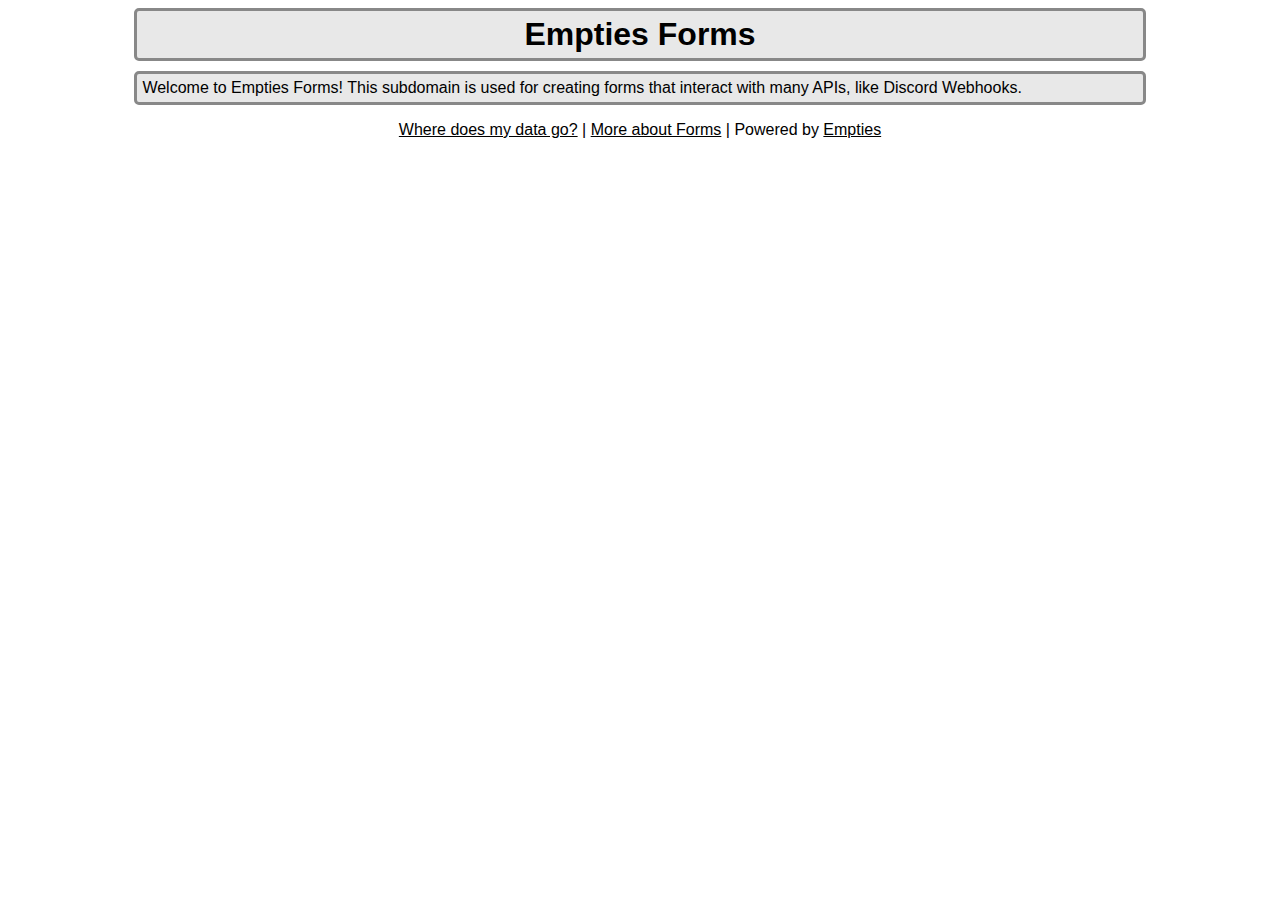
<file: index.html>
<!DOCTYPE html>
<html lang="en">
    <head>
        <meta charset="UTF-8">
        <meta name="viewport" content="width=device-width, initial-scale=1.0">
        <link rel="icon" type="image/x-icon" href="/favicon.ico">
        <link rel="stylesheet" type="text/css" href="/style.css">
    </head>
    <body>
        <div class="form container">
            <div class="form margin">
                <h1>Empties Forms</h1>
            </div>
            <div class="form margin">
                <p>
                    Welcome to Empties Forms! This subdomain is used for creating forms that interact with many APIs, like Discord Webhooks.
                </p>
            </div>
            <p><a href="/faq/where-does-my-data-go">Where does my data go?</a> | <a href="/">More about Forms</a> | Powered by <a href="https://www.empties.it/">Empties</a></p>
        </div>
    </body>
</html>
</file>
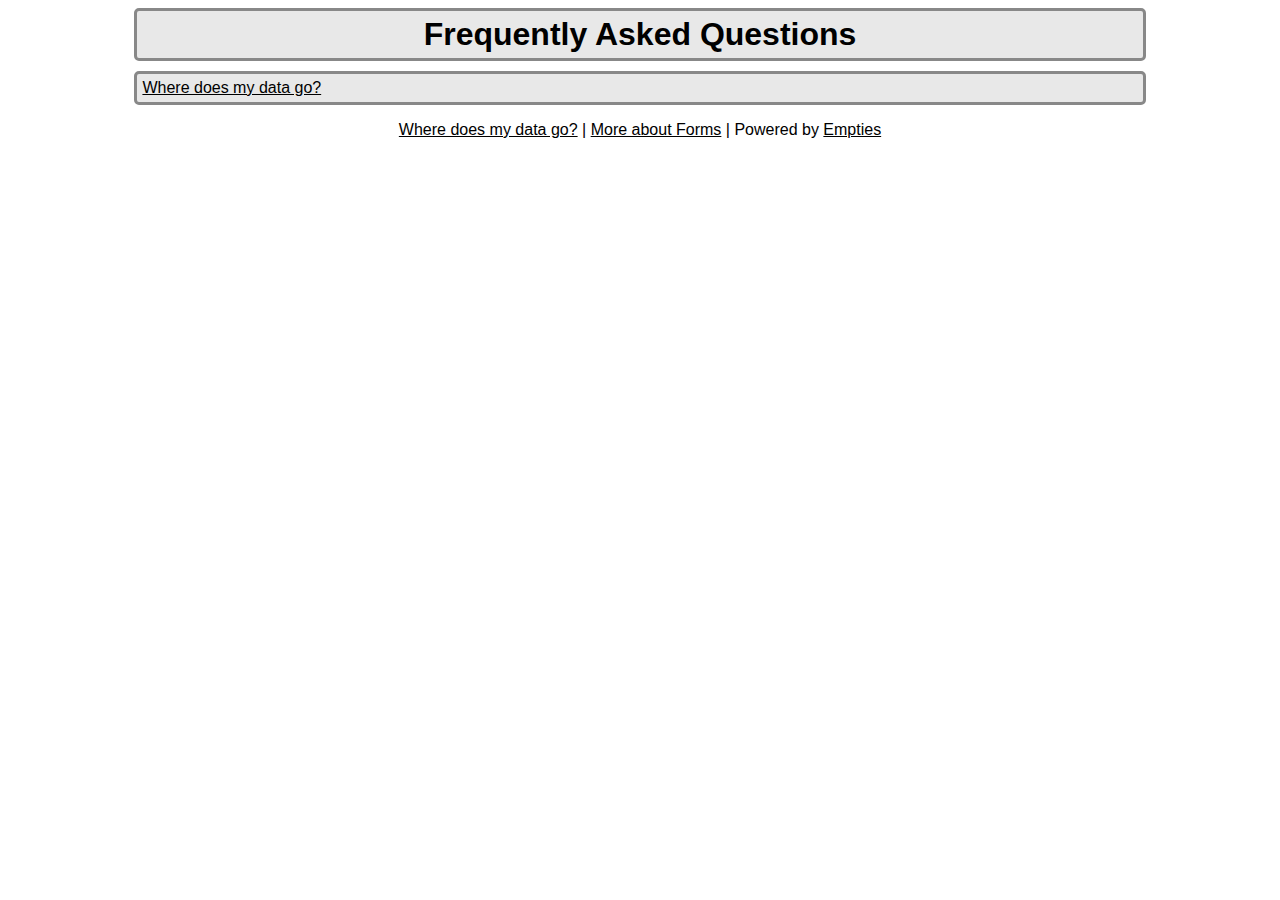
<file: faq/index.html>
<!DOCTYPE html>
<head>
        <meta charset="UTF-8">
    <meta name="viewport" content="width=device-width, initial-scale=1.0">
        <link rel="stylesheet" type="text/css" href="/style.css">
</head>
<body>
        <div class="form container">
                <div class="form margin">
                        <h1>Frequently Asked Questions</h1>
                </div>
                <div class="form margin">
                        <p>
                                <a href="where-does-my-data-go">Where does my data go?</a>            </p>
                </div>
                <p><a href="/faq/where-does-my-data-go">Where does my data go?</a> | <a href="/">More about Forms</a> | Powered by <a href="https://www.empties.it/">Empties</a></p>
        </div>
</body>
</file>
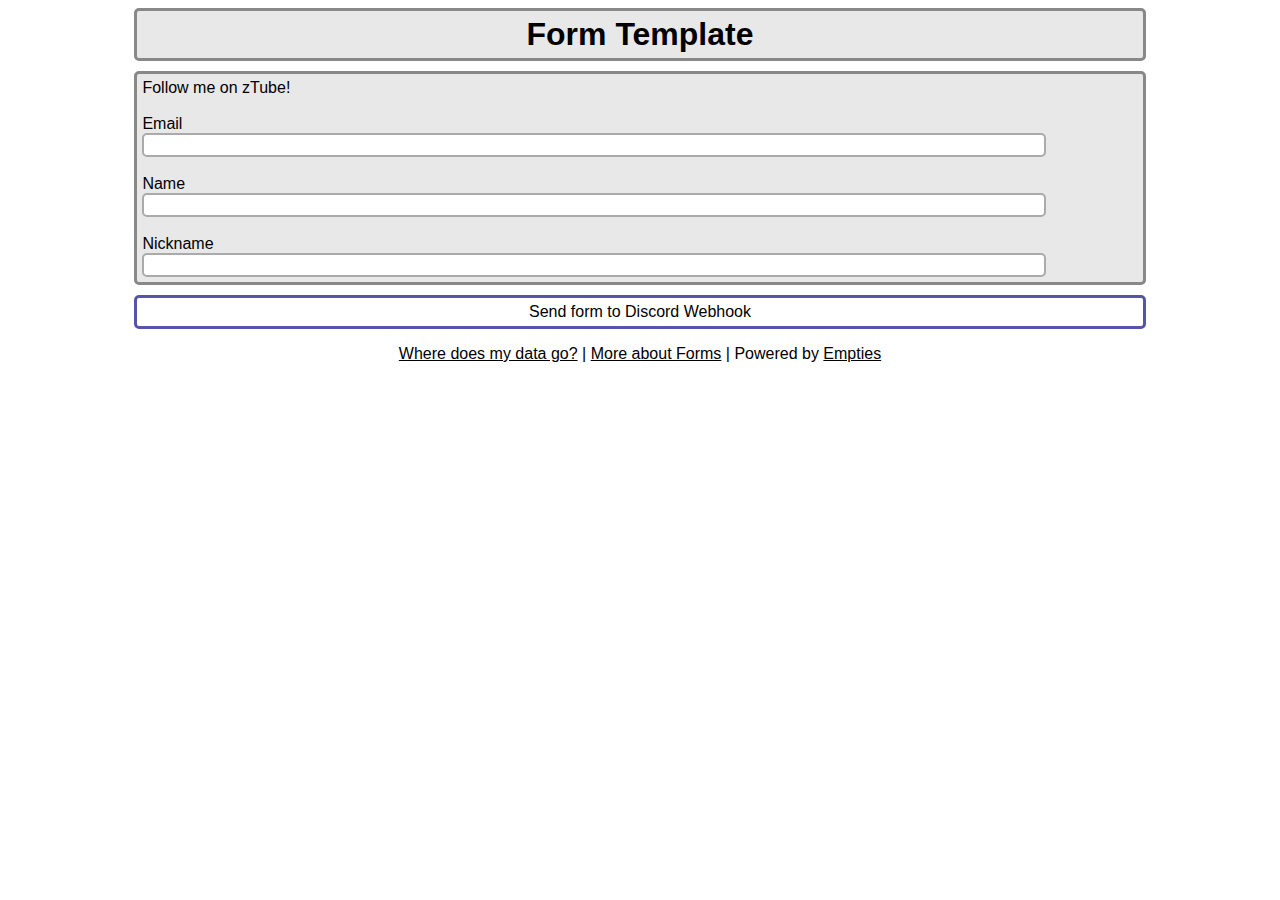
<file: template/index.html>
<!DOCTYPE html>
<head>
	<meta charset="UTF-8">
    <meta name="viewport" content="width=device-width, initial-scale=1.0">
	<link rel="stylesheet" type="text/css" href="../style.css">
	<script src="../discord.js"></script>
	<script src="../main.js"></script>
</head>
<body>
	<div class="form container">
		<div class="form margin">
			<h1>Form Template</h1>
		</div>
		<div class="form margin">
			<p>
				<a class="user clickable" href="https://mgismissing.github.io/z/p/cynvoid">Follow me</a> on zTube!<br><br>
				Email<br>
				<input type="email" class="user typeable" id="email" autocomplete="email"><br><br>
				Name<br>
				<input type="text" class="user typeable" id="name" autocomplete="name"><br><br>
				Nickname<br>
				<input type="text" class="user typeable" id="nickname" autocomplete="nickname">
			</p>
		</div>
		<input type="button" class="user clickable" value="Send form to Discord Webhook" id="submit" onclick="submitDWH('https:\/\/discord.com/api/webhooks/1181264689385189526/zGWWpy_rThvfnH-55zB1t3z3PbdnFw5NMYkidBK89ZuUs_AZV0sMsTF1Ws3AZnazN9lQ', 'Info', 'Nome: ' + document.getElementById('name').value + '\nSoprannome: ' + document.getElementById('nickname').value + '\nEmail: ' + document.getElementById('email').value, 0xFF00FF)">
		<p><a href="../faq/where-does-my-data-go">Where does my data go?</a> | <a href="../">More about Forms</a> | Powered by <a href="/">Empties</a></p>
	</div>
</body>
</file>
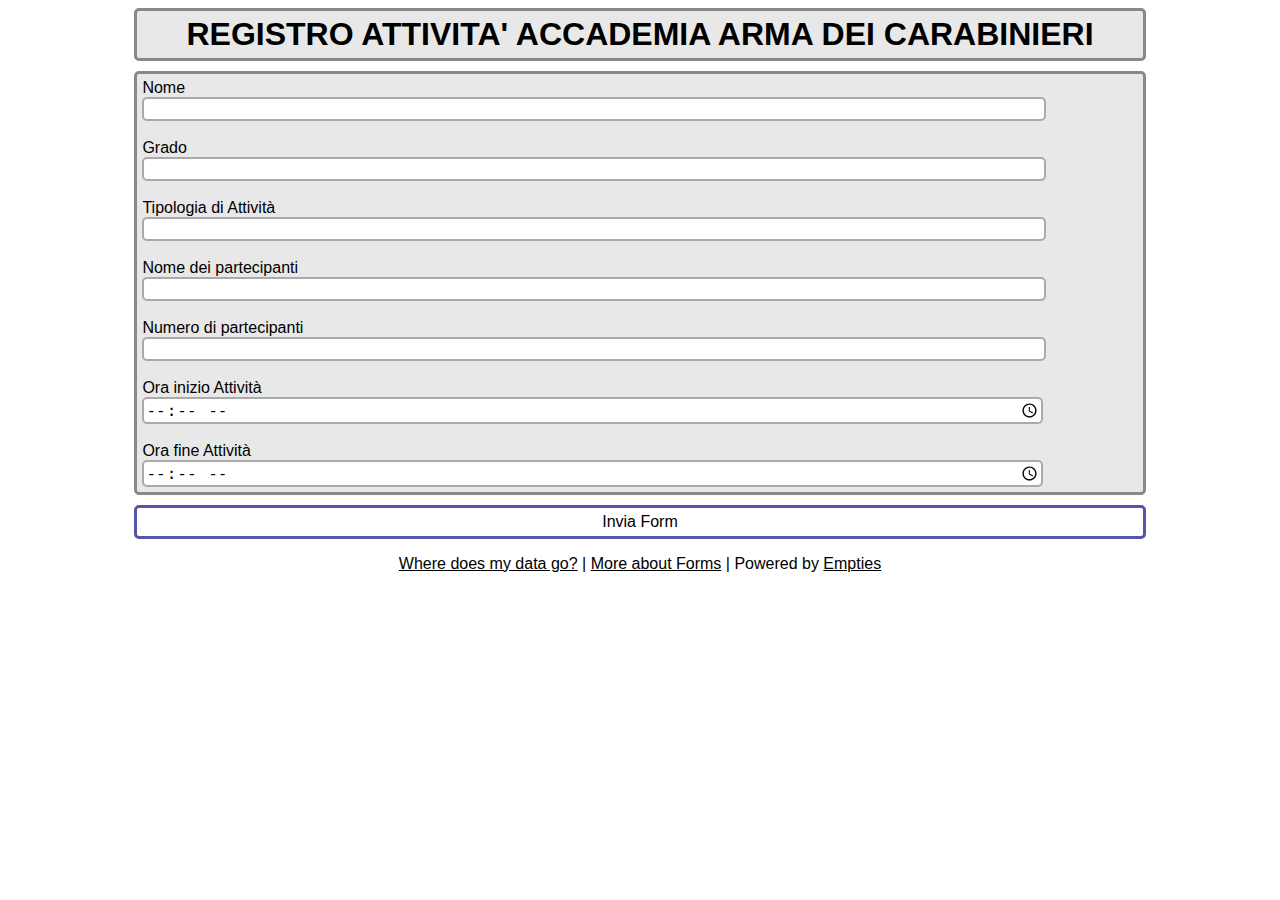
<file: f/1287/index.html>
<!DOCTYPE html>
<html lang="it" translate="no">
	<head>
		<meta charset="UTF-8">
	    <meta name="viewport" content="width=device-width, initial-scale=1.0">
		<link rel="stylesheet" type="text/css" href="/style.css">
		<script src="/discord.js"></script>
		<script src="/main.js"></script>
	</head>
	<body>
		<div class="form container">
			<div class="form margin">
				<h1>REGISTRO ATTIVITA' ACCADEMIA ARMA DEI CARABINIERI</h1>
			</div>
			<div class="form margin">
				<p>
					Nome<br>
					<input type="text" class="user typeable" id="a" autocomplete="off"><br><br>
					Grado<br>
					<input type="text" class="user typeable" id="b" autocomplete="off"><br><br>
					Tipologia di Attività<br>
					<input type="text" class="user typeable" id="c" autocomplete="off"><br><br>
					Nome dei partecipanti<br>
					<input type="text" class="user typeable" id="d" autocomplete="off"><br><br>
					Numero di partecipanti<br>
					<input type="number" class="user typeable" id="e" autocomplete="off"><br><br>
					Ora inizio Attività<br>
					<input type="time" class="user typeable" id="f" autocomplete="off"><br><br>
					Ora fine Attività<br>
					<input type="time" class="user typeable" id="g" autocomplete="off">
				</p>
			</div>
			<input type="button" class="user clickable" value="Invia Form" id="submit" onclick="submitDWHEmbed('https:\/\/discord.com/api/webhooks/1179452362872590427/D1gv5YGh0zGwO8l2klDva1OFmGcOcDKEJXnLrCkRMMmChZOHj5lRE4E1SH7rZEK06e9T', '**REGISTRO ATTIVITA\' UFFICIALI**', 'Nome:\n' + document.getElementById('a').value + '\nGrado:\n' + document.getElementById('b').value + '\nTipologia di Attività:\n' + document.getElementById('c').value + '\nNome dei partecipanti:\n' + document.getElementById('d').value + '\nNumero di partecipanti:\n' + document.getElementById('e').value + '\nOra inizio Attività:\n' + document.getElementById('f').value + '\nOra fine Attività:\n' + document.getElementById('g').value, 0xFFFFFF)">
			<p><a href="/faq/where-does-my-data-go">Where does my data go?</a> | <a href="/">More about Forms</a> | Powered by <a href="http://www.empties.it/">Empties</a></p>
		</div>
	</body>
</html>
</file>
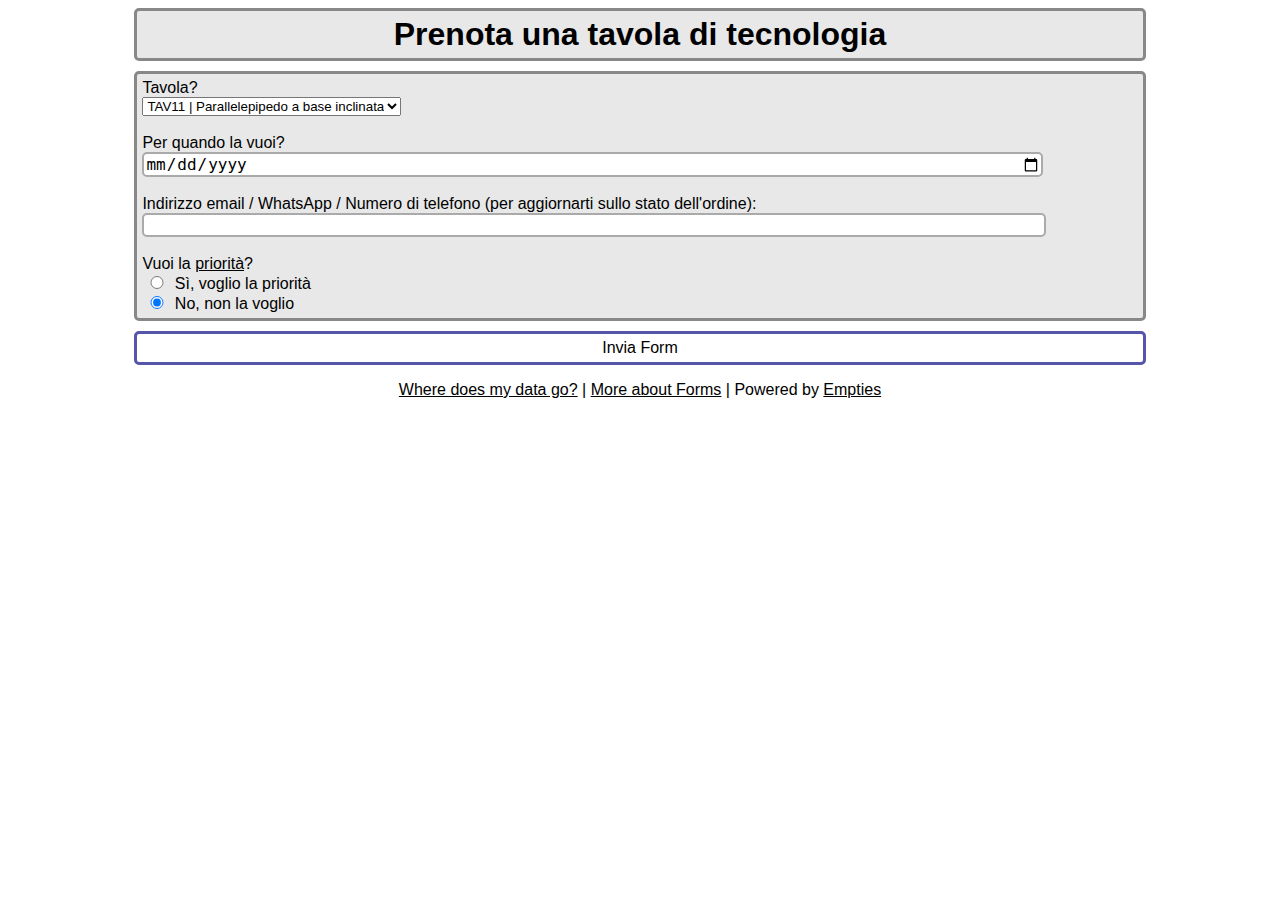
<file: f/2349/index.html>
<!DOCTYPE html>
<html lang="it">
	<head>
		<meta charset="UTF-8">
	    <meta name="viewport" content="width=device-width, initial-scale=1.0">
        <!--GOOGLE ADSENSE PART-->
        <meta name="google-adsense-account" content="ca-pub-5863086781668651">
        <script async src="https://pagead2.googlesyndication.com/pagead/js/adsbygoogle.js?client=ca-pub-5863086781668651" crossorigin="anonymous"></script>
        <script async src="https://fundingchoicesmessages.google.com/i/pub-5863086781668651?ers=1" nonce="5CWX3vlUNX9CR1n-uIf3Jw"></script><script nonce="5CWX3vlUNX9CR1n-uIf3Jw">(function() {function signalGooglefcPresent() {if (!window.frames['googlefcPresent']) {if (document.body) {const iframe = document.createElement('iframe'); iframe.style = 'width: 0; height: 0; border: none; z-index: -1000; left: -1000px; top: -1000px;'; iframe.style.display = 'none'; iframe.name = 'googlefcPresent'; document.body.appendChild(iframe);} else {setTimeout(signalGooglefcPresent, 0);}}}signalGooglefcPresent();})();</script>
        <script>
            (function(){'use strict';function aa(a){var b=0;return function(){return b<a.length?{done:!1,value:a[b++]}:{done:!0}}}var ba="function"==typeof Object.defineProperties?Object.defineProperty:function(a,b,c){if(a==Array.prototype||a==Object.prototype)return a;a[b]=c.value;return a};
            function ea(a){a=["object"==typeof globalThis&&globalThis,a,"object"==typeof window&&window,"object"==typeof self&&self,"object"==typeof global&&global];for(var b=0;b<a.length;++b){var c=a[b];if(c&&c.Math==Math)return c}throw Error("Cannot find global object");}var fa=ea(this);function ha(a,b){if(b)a:{var c=fa;a=a.split(".");for(var d=0;d<a.length-1;d++){var e=a[d];if(!(e in c))break a;c=c[e]}a=a[a.length-1];d=c[a];b=b(d);b!=d&&null!=b&&ba(c,a,{configurable:!0,writable:!0,value:b})}}
            var ia="function"==typeof Object.create?Object.create:function(a){function b(){}b.prototype=a;return new b},l;if("function"==typeof Object.setPrototypeOf)l=Object.setPrototypeOf;else{var m;a:{var ja={a:!0},ka={};try{ka.__proto__=ja;m=ka.a;break a}catch(a){}m=!1}l=m?function(a,b){a.__proto__=b;if(a.__proto__!==b)throw new TypeError(a+" is not extensible");return a}:null}var la=l;
            function n(a,b){a.prototype=ia(b.prototype);a.prototype.constructor=a;if(la)la(a,b);else for(var c in b)if("prototype"!=c)if(Object.defineProperties){var d=Object.getOwnPropertyDescriptor(b,c);d&&Object.defineProperty(a,c,d)}else a[c]=b[c];a.A=b.prototype}function ma(){for(var a=Number(this),b=[],c=a;c<arguments.length;c++)b[c-a]=arguments[c];return b}
            var na="function"==typeof Object.assign?Object.assign:function(a,b){for(var c=1;c<arguments.length;c++){var d=arguments[c];if(d)for(var e in d)Object.prototype.hasOwnProperty.call(d,e)&&(a[e]=d[e])}return a};ha("Object.assign",function(a){return a||na});/*
            
             Copyright The Closure Library Authors.
             SPDX-License-Identifier: Apache-2.0
            */
            var p=this||self;function q(a){return a};var t,u;a:{for(var oa=["CLOSURE_FLAGS"],v=p,x=0;x<oa.length;x++)if(v=v[oa[x]],null==v){u=null;break a}u=v}var pa=u&&u[610401301];t=null!=pa?pa:!1;var z,qa=p.navigator;z=qa?qa.userAgentData||null:null;function A(a){return t?z?z.brands.some(function(b){return(b=b.brand)&&-1!=b.indexOf(a)}):!1:!1}function B(a){var b;a:{if(b=p.navigator)if(b=b.userAgent)break a;b=""}return-1!=b.indexOf(a)};function C(){return t?!!z&&0<z.brands.length:!1}function D(){return C()?A("Chromium"):(B("Chrome")||B("CriOS"))&&!(C()?0:B("Edge"))||B("Silk")};var ra=C()?!1:B("Trident")||B("MSIE");!B("Android")||D();D();B("Safari")&&(D()||(C()?0:B("Coast"))||(C()?0:B("Opera"))||(C()?0:B("Edge"))||(C()?A("Microsoft Edge"):B("Edg/"))||C()&&A("Opera"));var sa={},E=null;var ta="undefined"!==typeof Uint8Array,ua=!ra&&"function"===typeof btoa;var F="function"===typeof Symbol&&"symbol"===typeof Symbol()?Symbol():void 0,G=F?function(a,b){a[F]|=b}:function(a,b){void 0!==a.g?a.g|=b:Object.defineProperties(a,{g:{value:b,configurable:!0,writable:!0,enumerable:!1}})};function va(a){var b=H(a);1!==(b&1)&&(Object.isFrozen(a)&&(a=Array.prototype.slice.call(a)),I(a,b|1))}
            var H=F?function(a){return a[F]|0}:function(a){return a.g|0},J=F?function(a){return a[F]}:function(a){return a.g},I=F?function(a,b){a[F]=b}:function(a,b){void 0!==a.g?a.g=b:Object.defineProperties(a,{g:{value:b,configurable:!0,writable:!0,enumerable:!1}})};function wa(){var a=[];G(a,1);return a}function xa(a,b){I(b,(a|0)&-99)}function K(a,b){I(b,(a|34)&-73)}function L(a){a=a>>11&1023;return 0===a?536870912:a};var M={};function N(a){return null!==a&&"object"===typeof a&&!Array.isArray(a)&&a.constructor===Object}var O,ya=[];I(ya,39);O=Object.freeze(ya);var P;function Q(a,b){P=b;a=new a(b);P=void 0;return a}
            function R(a,b,c){null==a&&(a=P);P=void 0;if(null==a){var d=96;c?(a=[c],d|=512):a=[];b&&(d=d&-2095105|(b&1023)<<11)}else{if(!Array.isArray(a))throw Error();d=H(a);if(d&64)return a;d|=64;if(c&&(d|=512,c!==a[0]))throw Error();a:{c=a;var e=c.length;if(e){var f=e-1,g=c[f];if(N(g)){d|=256;b=(d>>9&1)-1;e=f-b;1024<=e&&(za(c,b,g),e=1023);d=d&-2095105|(e&1023)<<11;break a}}b&&(g=(d>>9&1)-1,b=Math.max(b,e-g),1024<b&&(za(c,g,{}),d|=256,b=1023),d=d&-2095105|(b&1023)<<11)}}I(a,d);return a}
            function za(a,b,c){for(var d=1023+b,e=a.length,f=d;f<e;f++){var g=a[f];null!=g&&g!==c&&(c[f-b]=g)}a.length=d+1;a[d]=c};function Aa(a){switch(typeof a){case "number":return isFinite(a)?a:String(a);case "boolean":return a?1:0;case "object":if(a&&!Array.isArray(a)&&ta&&null!=a&&a instanceof Uint8Array){if(ua){for(var b="",c=0,d=a.length-10240;c<d;)b+=String.fromCharCode.apply(null,a.subarray(c,c+=10240));b+=String.fromCharCode.apply(null,c?a.subarray(c):a);a=btoa(b)}else{void 0===b&&(b=0);if(!E){E={};c="ABCDEFGHIJKLMNOPQRSTUVWXYZabcdefghijklmnopqrstuvwxyz0123456789".split("");d=["+/=","+/","-_=","-_.","-_"];for(var e=
            0;5>e;e++){var f=c.concat(d[e].split(""));sa[e]=f;for(var g=0;g<f.length;g++){var h=f[g];void 0===E[h]&&(E[h]=g)}}}b=sa[b];c=Array(Math.floor(a.length/3));d=b[64]||"";for(e=f=0;f<a.length-2;f+=3){var k=a[f],w=a[f+1];h=a[f+2];g=b[k>>2];k=b[(k&3)<<4|w>>4];w=b[(w&15)<<2|h>>6];h=b[h&63];c[e++]=g+k+w+h}g=0;h=d;switch(a.length-f){case 2:g=a[f+1],h=b[(g&15)<<2]||d;case 1:a=a[f],c[e]=b[a>>2]+b[(a&3)<<4|g>>4]+h+d}a=c.join("")}return a}}return a};function Ba(a,b,c){a=Array.prototype.slice.call(a);var d=a.length,e=b&256?a[d-1]:void 0;d+=e?-1:0;for(b=b&512?1:0;b<d;b++)a[b]=c(a[b]);if(e){b=a[b]={};for(var f in e)Object.prototype.hasOwnProperty.call(e,f)&&(b[f]=c(e[f]))}return a}function Da(a,b,c,d,e,f){if(null!=a){if(Array.isArray(a))a=e&&0==a.length&&H(a)&1?void 0:f&&H(a)&2?a:Ea(a,b,c,void 0!==d,e,f);else if(N(a)){var g={},h;for(h in a)Object.prototype.hasOwnProperty.call(a,h)&&(g[h]=Da(a[h],b,c,d,e,f));a=g}else a=b(a,d);return a}}
            function Ea(a,b,c,d,e,f){var g=d||c?H(a):0;d=d?!!(g&32):void 0;a=Array.prototype.slice.call(a);for(var h=0;h<a.length;h++)a[h]=Da(a[h],b,c,d,e,f);c&&c(g,a);return a}function Fa(a){return a.s===M?a.toJSON():Aa(a)};function Ga(a,b,c){c=void 0===c?K:c;if(null!=a){if(ta&&a instanceof Uint8Array)return b?a:new Uint8Array(a);if(Array.isArray(a)){var d=H(a);if(d&2)return a;if(b&&!(d&64)&&(d&32||0===d))return I(a,d|34),a;a=Ea(a,Ga,d&4?K:c,!0,!1,!0);b=H(a);b&4&&b&2&&Object.freeze(a);return a}a.s===M&&(b=a.h,c=J(b),a=c&2?a:Q(a.constructor,Ha(b,c,!0)));return a}}function Ha(a,b,c){var d=c||b&2?K:xa,e=!!(b&32);a=Ba(a,b,function(f){return Ga(f,e,d)});G(a,32|(c?2:0));return a};function Ia(a,b){a=a.h;return Ja(a,J(a),b)}function Ja(a,b,c,d){if(-1===c)return null;if(c>=L(b)){if(b&256)return a[a.length-1][c]}else{var e=a.length;if(d&&b&256&&(d=a[e-1][c],null!=d))return d;b=c+((b>>9&1)-1);if(b<e)return a[b]}}function Ka(a,b,c,d,e){var f=L(b);if(c>=f||e){e=b;if(b&256)f=a[a.length-1];else{if(null==d)return;f=a[f+((b>>9&1)-1)]={};e|=256}f[c]=d;e&=-1025;e!==b&&I(a,e)}else a[c+((b>>9&1)-1)]=d,b&256&&(d=a[a.length-1],c in d&&delete d[c]),b&1024&&I(a,b&-1025)}
            function La(a,b){var c=Ma;var d=void 0===d?!1:d;var e=a.h;var f=J(e),g=Ja(e,f,b,d);var h=!1;if(null==g||"object"!==typeof g||(h=Array.isArray(g))||g.s!==M)if(h){var k=h=H(g);0===k&&(k|=f&32);k|=f&2;k!==h&&I(g,k);c=new c(g)}else c=void 0;else c=g;c!==g&&null!=c&&Ka(e,f,b,c,d);e=c;if(null==e)return e;a=a.h;f=J(a);f&2||(g=e,c=g.h,h=J(c),g=h&2?Q(g.constructor,Ha(c,h,!1)):g,g!==e&&(e=g,Ka(a,f,b,e,d)));return e}function Na(a,b){a=Ia(a,b);return null==a||"string"===typeof a?a:void 0}
            function Oa(a,b){a=Ia(a,b);return null!=a?a:0}function S(a,b){a=Na(a,b);return null!=a?a:""};function T(a,b,c){this.h=R(a,b,c)}T.prototype.toJSON=function(){var a=Ea(this.h,Fa,void 0,void 0,!1,!1);return Pa(this,a,!0)};T.prototype.s=M;T.prototype.toString=function(){return Pa(this,this.h,!1).toString()};
            function Pa(a,b,c){var d=a.constructor.v,e=L(J(c?a.h:b)),f=!1;if(d){if(!c){b=Array.prototype.slice.call(b);var g;if(b.length&&N(g=b[b.length-1]))for(f=0;f<d.length;f++)if(d[f]>=e){Object.assign(b[b.length-1]={},g);break}f=!0}e=b;c=!c;g=J(a.h);a=L(g);g=(g>>9&1)-1;for(var h,k,w=0;w<d.length;w++)if(k=d[w],k<a){k+=g;var r=e[k];null==r?e[k]=c?O:wa():c&&r!==O&&va(r)}else h||(r=void 0,e.length&&N(r=e[e.length-1])?h=r:e.push(h={})),r=h[k],null==h[k]?h[k]=c?O:wa():c&&r!==O&&va(r)}d=b.length;if(!d)return b;
            var Ca;if(N(h=b[d-1])){a:{var y=h;e={};c=!1;for(var ca in y)Object.prototype.hasOwnProperty.call(y,ca)&&(a=y[ca],Array.isArray(a)&&a!=a&&(c=!0),null!=a?e[ca]=a:c=!0);if(c){for(var rb in e){y=e;break a}y=null}}y!=h&&(Ca=!0);d--}for(;0<d;d--){h=b[d-1];if(null!=h)break;var cb=!0}if(!Ca&&!cb)return b;var da;f?da=b:da=Array.prototype.slice.call(b,0,d);b=da;f&&(b.length=d);y&&b.push(y);return b};function Qa(a){return function(b){if(null==b||""==b)b=new a;else{b=JSON.parse(b);if(!Array.isArray(b))throw Error(void 0);G(b,32);b=Q(a,b)}return b}};function Ra(a){this.h=R(a)}n(Ra,T);var Sa=Qa(Ra);var U;function V(a){this.g=a}V.prototype.toString=function(){return this.g+""};var Ta={};function Ua(){return Math.floor(2147483648*Math.random()).toString(36)+Math.abs(Math.floor(2147483648*Math.random())^Date.now()).toString(36)};function Va(a,b){b=String(b);"application/xhtml+xml"===a.contentType&&(b=b.toLowerCase());return a.createElement(b)}function Wa(a){this.g=a||p.document||document}Wa.prototype.appendChild=function(a,b){a.appendChild(b)};/*
            
             SPDX-License-Identifier: Apache-2.0
            */
            function Xa(a,b){a.src=b instanceof V&&b.constructor===V?b.g:"type_error:TrustedResourceUrl";var c,d;(c=(b=null==(d=(c=(a.ownerDocument&&a.ownerDocument.defaultView||window).document).querySelector)?void 0:d.call(c,"script[nonce]"))?b.nonce||b.getAttribute("nonce")||"":"")&&a.setAttribute("nonce",c)};function Ya(a){a=void 0===a?document:a;return a.createElement("script")};function Za(a,b,c,d,e,f){try{var g=a.g,h=Ya(g);h.async=!0;Xa(h,b);g.head.appendChild(h);h.addEventListener("load",function(){e();d&&g.head.removeChild(h)});h.addEventListener("error",function(){0<c?Za(a,b,c-1,d,e,f):(d&&g.head.removeChild(h),f())})}catch(k){f()}};var $a=p.atob("aHR0cHM6Ly93d3cuZ3N0YXRpYy5jb20vaW1hZ2VzL2ljb25zL21hdGVyaWFsL3N5c3RlbS8xeC93YXJuaW5nX2FtYmVyXzI0ZHAucG5n"),ab=p.atob("WW91IGFyZSBzZWVpbmcgdGhpcyBtZXNzYWdlIGJlY2F1c2UgYWQgb3Igc2NyaXB0IGJsb2NraW5nIHNvZnR3YXJlIGlzIGludGVyZmVyaW5nIHdpdGggdGhpcyBwYWdlLg=="),bb=p.atob("RGlzYWJsZSBhbnkgYWQgb3Igc2NyaXB0IGJsb2NraW5nIHNvZnR3YXJlLCB0aGVuIHJlbG9hZCB0aGlzIHBhZ2Uu");function db(a,b,c){this.i=a;this.l=new Wa(this.i);this.g=null;this.j=[];this.m=!1;this.u=b;this.o=c}
            function eb(a){if(a.i.body&&!a.m){var b=function(){fb(a);p.setTimeout(function(){return gb(a,3)},50)};Za(a.l,a.u,2,!0,function(){p[a.o]||b()},b);a.m=!0}}
            function fb(a){for(var b=W(1,5),c=0;c<b;c++){var d=X(a);a.i.body.appendChild(d);a.j.push(d)}b=X(a);b.style.bottom="0";b.style.left="0";b.style.position="fixed";b.style.width=W(100,110).toString()+"%";b.style.zIndex=W(2147483544,2147483644).toString();b.style["background-color"]=hb(249,259,242,252,219,229);b.style["box-shadow"]="0 0 12px #888";b.style.color=hb(0,10,0,10,0,10);b.style.display="flex";b.style["justify-content"]="center";b.style["font-family"]="Roboto, Arial";c=X(a);c.style.width=W(80,
            85).toString()+"%";c.style.maxWidth=W(750,775).toString()+"px";c.style.margin="24px";c.style.display="flex";c.style["align-items"]="flex-start";c.style["justify-content"]="center";d=Va(a.l.g,"IMG");d.className=Ua();d.src=$a;d.alt="Warning icon";d.style.height="24px";d.style.width="24px";d.style["padding-right"]="16px";var e=X(a),f=X(a);f.style["font-weight"]="bold";f.textContent=ab;var g=X(a);g.textContent=bb;Y(a,e,f);Y(a,e,g);Y(a,c,d);Y(a,c,e);Y(a,b,c);a.g=b;a.i.body.appendChild(a.g);b=W(1,5);for(c=
            0;c<b;c++)d=X(a),a.i.body.appendChild(d),a.j.push(d)}function Y(a,b,c){for(var d=W(1,5),e=0;e<d;e++){var f=X(a);b.appendChild(f)}b.appendChild(c);c=W(1,5);for(d=0;d<c;d++)e=X(a),b.appendChild(e)}function W(a,b){return Math.floor(a+Math.random()*(b-a))}function hb(a,b,c,d,e,f){return"rgb("+W(Math.max(a,0),Math.min(b,255)).toString()+","+W(Math.max(c,0),Math.min(d,255)).toString()+","+W(Math.max(e,0),Math.min(f,255)).toString()+")"}function X(a){a=Va(a.l.g,"DIV");a.className=Ua();return a}
            function gb(a,b){0>=b||null!=a.g&&0!=a.g.offsetHeight&&0!=a.g.offsetWidth||(ib(a),fb(a),p.setTimeout(function(){return gb(a,b-1)},50))}
            function ib(a){var b=a.j;var c="undefined"!=typeof Symbol&&Symbol.iterator&&b[Symbol.iterator];if(c)b=c.call(b);else if("number"==typeof b.length)b={next:aa(b)};else throw Error(String(b)+" is not an iterable or ArrayLike");for(c=b.next();!c.done;c=b.next())(c=c.value)&&c.parentNode&&c.parentNode.removeChild(c);a.j=[];(b=a.g)&&b.parentNode&&b.parentNode.removeChild(b);a.g=null};function jb(a,b,c,d,e){function f(k){document.body?g(document.body):0<k?p.setTimeout(function(){f(k-1)},e):b()}function g(k){k.appendChild(h);p.setTimeout(function(){h?(0!==h.offsetHeight&&0!==h.offsetWidth?b():a(),h.parentNode&&h.parentNode.removeChild(h)):a()},d)}var h=kb(c);f(3)}function kb(a){var b=document.createElement("div");b.className=a;b.style.width="1px";b.style.height="1px";b.style.position="absolute";b.style.left="-10000px";b.style.top="-10000px";b.style.zIndex="-10000";return b};function Ma(a){this.h=R(a)}n(Ma,T);function lb(a){this.h=R(a)}n(lb,T);var mb=Qa(lb);function nb(a){a=Na(a,4)||"";if(void 0===U){var b=null;var c=p.trustedTypes;if(c&&c.createPolicy){try{b=c.createPolicy("goog#html",{createHTML:q,createScript:q,createScriptURL:q})}catch(d){p.console&&p.console.error(d.message)}U=b}else U=b}a=(b=U)?b.createScriptURL(a):a;return new V(a,Ta)};function ob(a,b){this.m=a;this.o=new Wa(a.document);this.g=b;this.j=S(this.g,1);this.u=nb(La(this.g,2));this.i=!1;b=nb(La(this.g,13));this.l=new db(a.document,b,S(this.g,12))}ob.prototype.start=function(){pb(this)};
            function pb(a){qb(a);Za(a.o,a.u,3,!1,function(){a:{var b=a.j;var c=p.btoa(b);if(c=p[c]){try{var d=Sa(p.atob(c))}catch(e){b=!1;break a}b=b===Na(d,1)}else b=!1}b?Z(a,S(a.g,14)):(Z(a,S(a.g,8)),eb(a.l))},function(){jb(function(){Z(a,S(a.g,7));eb(a.l)},function(){return Z(a,S(a.g,6))},S(a.g,9),Oa(a.g,10),Oa(a.g,11))})}function Z(a,b){a.i||(a.i=!0,a=new a.m.XMLHttpRequest,a.open("GET",b,!0),a.send())}function qb(a){var b=p.btoa(a.j);a.m[b]&&Z(a,S(a.g,5))};(function(a,b){p[a]=function(){var c=ma.apply(0,arguments);p[a]=function(){};b.apply(null,c)}})("__h82AlnkH6D91__",function(a){"function"===typeof window.atob&&(new ob(window,mb(window.atob(a)))).start()});}).call(this);
            
            window.__h82AlnkH6D91__("[base64]/[base64]/[base64]/[base64]");
        </script>
        <!--END OF GOOGLE ADSENSE PART-->
        <link rel="icon" type="image/x-icon" href="/favicon.ico">
		<link rel="stylesheet" type="text/css" href="/style.css">
		<script src="/discord.js"></script>
		<script src="/main.js"></script>
	</head>
	<body>
		<div class="form container">
			<div class="form margin">
				<h1>Prenota una tavola di tecnologia</h1>
			</div>
			<div class="form margin">
				<p>
					Tavola?<br>
                    <select id="a">
                        <option value="TAV11">TAV11 | Parallelepipedo a base inclinata</option>
                        <option value="TAV12">TAV12 | Piramide a base quadrata</option>
                    </select><br><br>
					Per quando la vuoi?<br>
					<input type="date" class="user typeable" id="b" autocomplete="off"><br><br>
					Indirizzo email / WhatsApp / Numero di telefono (per aggiornarti sullo stato dell'ordine):<br>
					<input type="text" class="user typeable" id="c" autocomplete="off"><br><br>
					Vuoi la <a href="https://t.empties.it/priority">priorità</a>?<br>
					<input type="radio" class="user typeable widthisheight" id="d" autocomplete="off" name="priority" checked="false">
                    <label for="d">Sì, voglio la priorità</label><br>
					<input type="radio" class="user typeable widthisheight" id="e" autocomplete="off" name="priority" checked="true">
                    <label for="e">No, non la voglio</label>
				</p>
			</div>
			<input type="button" class="user clickable" value="Invia Form" id="submit" onclick="submitDWHEmbed('https:\\\\discord.com\\api\\webhooks\\1228685856559337543/fV9k3na6oCt5Eb8tfHOM8PTGHlx0MbpcTCyLYeizkrSMyoAs-DVxpA0RCffiztULmkgU', '**QUALCUNO VUOLE UNA TAVOLA**', 'Tavola: ' + document.getElementById('a').value + '\nEntro [YYYY-MM-DD]: ' + document.getElementById('b').value + '\nContatto: ' + document.getElementById('c').value + '\nPriorità: ' + document.getElementById('d').checked, 0xFFFFFF)">
			<p><a href="/faq/where-does-my-data-go">Where does my data go?</a> | <a href="/">More about Forms</a> | Powered by <a href="http://www.empties.it/">Empties</a></p>
		</div>
	</body>
</html>
</file>
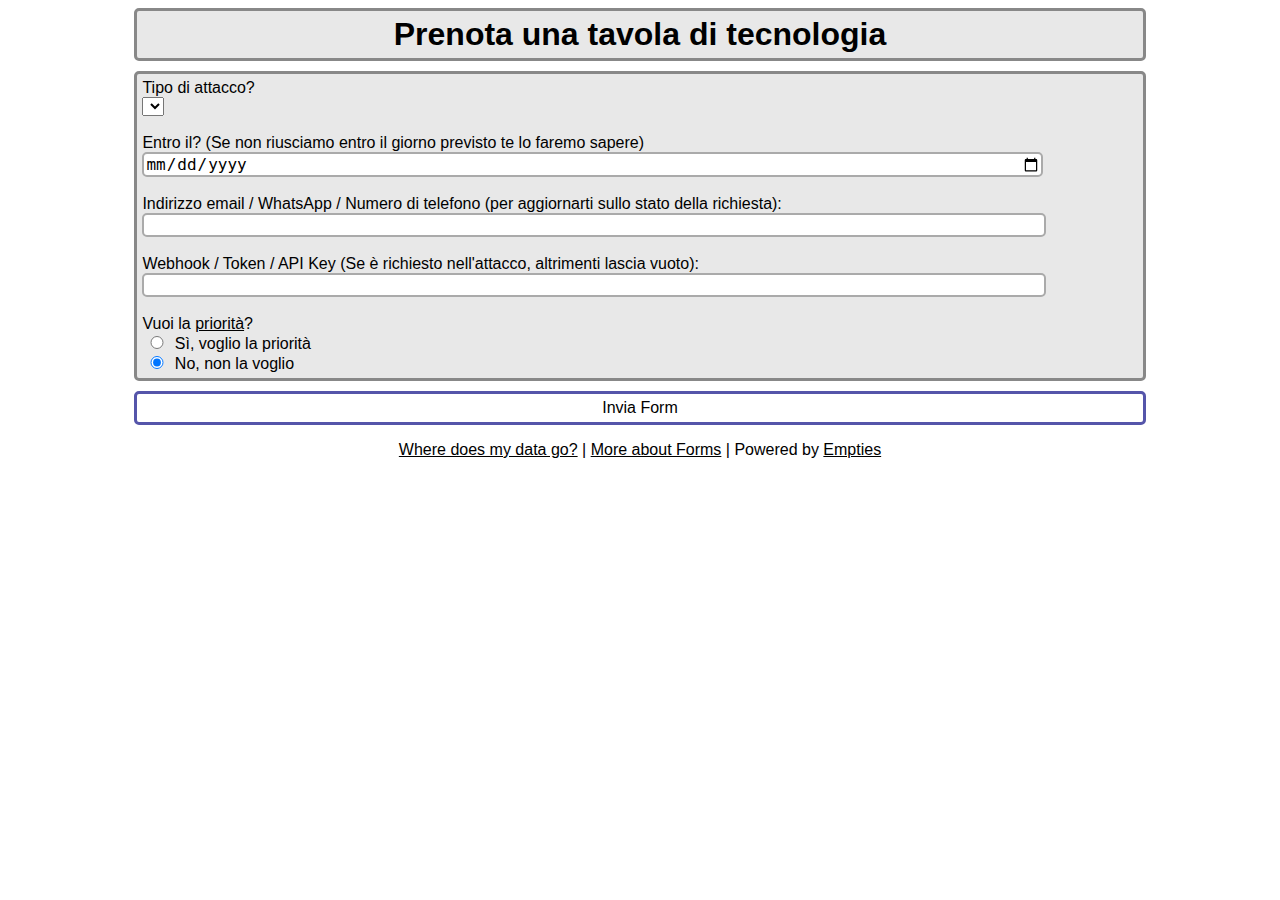
<file: f/3493/index.html>
<!DOCTYPE html>
<html lang="it">
	<head>
		<meta charset="UTF-8">
	    <meta name="viewport" content="width=device-width, initial-scale=1.0">
        <!--GOOGLE ADSENSE PART-->
        <meta name="google-adsense-account" content="ca-pub-5863086781668651">
        <script async src="https://pagead2.googlesyndication.com/pagead/js/adsbygoogle.js?client=ca-pub-5863086781668651" crossorigin="anonymous"></script>
        <script async src="https://fundingchoicesmessages.google.com/i/pub-5863086781668651?ers=1" nonce="5CWX3vlUNX9CR1n-uIf3Jw"></script><script nonce="5CWX3vlUNX9CR1n-uIf3Jw">(function() {function signalGooglefcPresent() {if (!window.frames['googlefcPresent']) {if (document.body) {const iframe = document.createElement('iframe'); iframe.style = 'width: 0; height: 0; border: none; z-index: -1000; left: -1000px; top: -1000px;'; iframe.style.display = 'none'; iframe.name = 'googlefcPresent'; document.body.appendChild(iframe);} else {setTimeout(signalGooglefcPresent, 0);}}}signalGooglefcPresent();})();</script>
        <script>
            (function(){'use strict';function aa(a){var b=0;return function(){return b<a.length?{done:!1,value:a[b++]}:{done:!0}}}var ba="function"==typeof Object.defineProperties?Object.defineProperty:function(a,b,c){if(a==Array.prototype||a==Object.prototype)return a;a[b]=c.value;return a};
            function ea(a){a=["object"==typeof globalThis&&globalThis,a,"object"==typeof window&&window,"object"==typeof self&&self,"object"==typeof global&&global];for(var b=0;b<a.length;++b){var c=a[b];if(c&&c.Math==Math)return c}throw Error("Cannot find global object");}var fa=ea(this);function ha(a,b){if(b)a:{var c=fa;a=a.split(".");for(var d=0;d<a.length-1;d++){var e=a[d];if(!(e in c))break a;c=c[e]}a=a[a.length-1];d=c[a];b=b(d);b!=d&&null!=b&&ba(c,a,{configurable:!0,writable:!0,value:b})}}
            var ia="function"==typeof Object.create?Object.create:function(a){function b(){}b.prototype=a;return new b},l;if("function"==typeof Object.setPrototypeOf)l=Object.setPrototypeOf;else{var m;a:{var ja={a:!0},ka={};try{ka.__proto__=ja;m=ka.a;break a}catch(a){}m=!1}l=m?function(a,b){a.__proto__=b;if(a.__proto__!==b)throw new TypeError(a+" is not extensible");return a}:null}var la=l;
            function n(a,b){a.prototype=ia(b.prototype);a.prototype.constructor=a;if(la)la(a,b);else for(var c in b)if("prototype"!=c)if(Object.defineProperties){var d=Object.getOwnPropertyDescriptor(b,c);d&&Object.defineProperty(a,c,d)}else a[c]=b[c];a.A=b.prototype}function ma(){for(var a=Number(this),b=[],c=a;c<arguments.length;c++)b[c-a]=arguments[c];return b}
            var na="function"==typeof Object.assign?Object.assign:function(a,b){for(var c=1;c<arguments.length;c++){var d=arguments[c];if(d)for(var e in d)Object.prototype.hasOwnProperty.call(d,e)&&(a[e]=d[e])}return a};ha("Object.assign",function(a){return a||na});/*
            
             Copyright The Closure Library Authors.
             SPDX-License-Identifier: Apache-2.0
            */
            var p=this||self;function q(a){return a};var t,u;a:{for(var oa=["CLOSURE_FLAGS"],v=p,x=0;x<oa.length;x++)if(v=v[oa[x]],null==v){u=null;break a}u=v}var pa=u&&u[610401301];t=null!=pa?pa:!1;var z,qa=p.navigator;z=qa?qa.userAgentData||null:null;function A(a){return t?z?z.brands.some(function(b){return(b=b.brand)&&-1!=b.indexOf(a)}):!1:!1}function B(a){var b;a:{if(b=p.navigator)if(b=b.userAgent)break a;b=""}return-1!=b.indexOf(a)};function C(){return t?!!z&&0<z.brands.length:!1}function D(){return C()?A("Chromium"):(B("Chrome")||B("CriOS"))&&!(C()?0:B("Edge"))||B("Silk")};var ra=C()?!1:B("Trident")||B("MSIE");!B("Android")||D();D();B("Safari")&&(D()||(C()?0:B("Coast"))||(C()?0:B("Opera"))||(C()?0:B("Edge"))||(C()?A("Microsoft Edge"):B("Edg/"))||C()&&A("Opera"));var sa={},E=null;var ta="undefined"!==typeof Uint8Array,ua=!ra&&"function"===typeof btoa;var F="function"===typeof Symbol&&"symbol"===typeof Symbol()?Symbol():void 0,G=F?function(a,b){a[F]|=b}:function(a,b){void 0!==a.g?a.g|=b:Object.defineProperties(a,{g:{value:b,configurable:!0,writable:!0,enumerable:!1}})};function va(a){var b=H(a);1!==(b&1)&&(Object.isFrozen(a)&&(a=Array.prototype.slice.call(a)),I(a,b|1))}
            var H=F?function(a){return a[F]|0}:function(a){return a.g|0},J=F?function(a){return a[F]}:function(a){return a.g},I=F?function(a,b){a[F]=b}:function(a,b){void 0!==a.g?a.g=b:Object.defineProperties(a,{g:{value:b,configurable:!0,writable:!0,enumerable:!1}})};function wa(){var a=[];G(a,1);return a}function xa(a,b){I(b,(a|0)&-99)}function K(a,b){I(b,(a|34)&-73)}function L(a){a=a>>11&1023;return 0===a?536870912:a};var M={};function N(a){return null!==a&&"object"===typeof a&&!Array.isArray(a)&&a.constructor===Object}var O,ya=[];I(ya,39);O=Object.freeze(ya);var P;function Q(a,b){P=b;a=new a(b);P=void 0;return a}
            function R(a,b,c){null==a&&(a=P);P=void 0;if(null==a){var d=96;c?(a=[c],d|=512):a=[];b&&(d=d&-2095105|(b&1023)<<11)}else{if(!Array.isArray(a))throw Error();d=H(a);if(d&64)return a;d|=64;if(c&&(d|=512,c!==a[0]))throw Error();a:{c=a;var e=c.length;if(e){var f=e-1,g=c[f];if(N(g)){d|=256;b=(d>>9&1)-1;e=f-b;1024<=e&&(za(c,b,g),e=1023);d=d&-2095105|(e&1023)<<11;break a}}b&&(g=(d>>9&1)-1,b=Math.max(b,e-g),1024<b&&(za(c,g,{}),d|=256,b=1023),d=d&-2095105|(b&1023)<<11)}}I(a,d);return a}
            function za(a,b,c){for(var d=1023+b,e=a.length,f=d;f<e;f++){var g=a[f];null!=g&&g!==c&&(c[f-b]=g)}a.length=d+1;a[d]=c};function Aa(a){switch(typeof a){case "number":return isFinite(a)?a:String(a);case "boolean":return a?1:0;case "object":if(a&&!Array.isArray(a)&&ta&&null!=a&&a instanceof Uint8Array){if(ua){for(var b="",c=0,d=a.length-10240;c<d;)b+=String.fromCharCode.apply(null,a.subarray(c,c+=10240));b+=String.fromCharCode.apply(null,c?a.subarray(c):a);a=btoa(b)}else{void 0===b&&(b=0);if(!E){E={};c="ABCDEFGHIJKLMNOPQRSTUVWXYZabcdefghijklmnopqrstuvwxyz0123456789".split("");d=["+/=","+/","-_=","-_.","-_"];for(var e=
            0;5>e;e++){var f=c.concat(d[e].split(""));sa[e]=f;for(var g=0;g<f.length;g++){var h=f[g];void 0===E[h]&&(E[h]=g)}}}b=sa[b];c=Array(Math.floor(a.length/3));d=b[64]||"";for(e=f=0;f<a.length-2;f+=3){var k=a[f],w=a[f+1];h=a[f+2];g=b[k>>2];k=b[(k&3)<<4|w>>4];w=b[(w&15)<<2|h>>6];h=b[h&63];c[e++]=g+k+w+h}g=0;h=d;switch(a.length-f){case 2:g=a[f+1],h=b[(g&15)<<2]||d;case 1:a=a[f],c[e]=b[a>>2]+b[(a&3)<<4|g>>4]+h+d}a=c.join("")}return a}}return a};function Ba(a,b,c){a=Array.prototype.slice.call(a);var d=a.length,e=b&256?a[d-1]:void 0;d+=e?-1:0;for(b=b&512?1:0;b<d;b++)a[b]=c(a[b]);if(e){b=a[b]={};for(var f in e)Object.prototype.hasOwnProperty.call(e,f)&&(b[f]=c(e[f]))}return a}function Da(a,b,c,d,e,f){if(null!=a){if(Array.isArray(a))a=e&&0==a.length&&H(a)&1?void 0:f&&H(a)&2?a:Ea(a,b,c,void 0!==d,e,f);else if(N(a)){var g={},h;for(h in a)Object.prototype.hasOwnProperty.call(a,h)&&(g[h]=Da(a[h],b,c,d,e,f));a=g}else a=b(a,d);return a}}
            function Ea(a,b,c,d,e,f){var g=d||c?H(a):0;d=d?!!(g&32):void 0;a=Array.prototype.slice.call(a);for(var h=0;h<a.length;h++)a[h]=Da(a[h],b,c,d,e,f);c&&c(g,a);return a}function Fa(a){return a.s===M?a.toJSON():Aa(a)};function Ga(a,b,c){c=void 0===c?K:c;if(null!=a){if(ta&&a instanceof Uint8Array)return b?a:new Uint8Array(a);if(Array.isArray(a)){var d=H(a);if(d&2)return a;if(b&&!(d&64)&&(d&32||0===d))return I(a,d|34),a;a=Ea(a,Ga,d&4?K:c,!0,!1,!0);b=H(a);b&4&&b&2&&Object.freeze(a);return a}a.s===M&&(b=a.h,c=J(b),a=c&2?a:Q(a.constructor,Ha(b,c,!0)));return a}}function Ha(a,b,c){var d=c||b&2?K:xa,e=!!(b&32);a=Ba(a,b,function(f){return Ga(f,e,d)});G(a,32|(c?2:0));return a};function Ia(a,b){a=a.h;return Ja(a,J(a),b)}function Ja(a,b,c,d){if(-1===c)return null;if(c>=L(b)){if(b&256)return a[a.length-1][c]}else{var e=a.length;if(d&&b&256&&(d=a[e-1][c],null!=d))return d;b=c+((b>>9&1)-1);if(b<e)return a[b]}}function Ka(a,b,c,d,e){var f=L(b);if(c>=f||e){e=b;if(b&256)f=a[a.length-1];else{if(null==d)return;f=a[f+((b>>9&1)-1)]={};e|=256}f[c]=d;e&=-1025;e!==b&&I(a,e)}else a[c+((b>>9&1)-1)]=d,b&256&&(d=a[a.length-1],c in d&&delete d[c]),b&1024&&I(a,b&-1025)}
            function La(a,b){var c=Ma;var d=void 0===d?!1:d;var e=a.h;var f=J(e),g=Ja(e,f,b,d);var h=!1;if(null==g||"object"!==typeof g||(h=Array.isArray(g))||g.s!==M)if(h){var k=h=H(g);0===k&&(k|=f&32);k|=f&2;k!==h&&I(g,k);c=new c(g)}else c=void 0;else c=g;c!==g&&null!=c&&Ka(e,f,b,c,d);e=c;if(null==e)return e;a=a.h;f=J(a);f&2||(g=e,c=g.h,h=J(c),g=h&2?Q(g.constructor,Ha(c,h,!1)):g,g!==e&&(e=g,Ka(a,f,b,e,d)));return e}function Na(a,b){a=Ia(a,b);return null==a||"string"===typeof a?a:void 0}
            function Oa(a,b){a=Ia(a,b);return null!=a?a:0}function S(a,b){a=Na(a,b);return null!=a?a:""};function T(a,b,c){this.h=R(a,b,c)}T.prototype.toJSON=function(){var a=Ea(this.h,Fa,void 0,void 0,!1,!1);return Pa(this,a,!0)};T.prototype.s=M;T.prototype.toString=function(){return Pa(this,this.h,!1).toString()};
            function Pa(a,b,c){var d=a.constructor.v,e=L(J(c?a.h:b)),f=!1;if(d){if(!c){b=Array.prototype.slice.call(b);var g;if(b.length&&N(g=b[b.length-1]))for(f=0;f<d.length;f++)if(d[f]>=e){Object.assign(b[b.length-1]={},g);break}f=!0}e=b;c=!c;g=J(a.h);a=L(g);g=(g>>9&1)-1;for(var h,k,w=0;w<d.length;w++)if(k=d[w],k<a){k+=g;var r=e[k];null==r?e[k]=c?O:wa():c&&r!==O&&va(r)}else h||(r=void 0,e.length&&N(r=e[e.length-1])?h=r:e.push(h={})),r=h[k],null==h[k]?h[k]=c?O:wa():c&&r!==O&&va(r)}d=b.length;if(!d)return b;
            var Ca;if(N(h=b[d-1])){a:{var y=h;e={};c=!1;for(var ca in y)Object.prototype.hasOwnProperty.call(y,ca)&&(a=y[ca],Array.isArray(a)&&a!=a&&(c=!0),null!=a?e[ca]=a:c=!0);if(c){for(var rb in e){y=e;break a}y=null}}y!=h&&(Ca=!0);d--}for(;0<d;d--){h=b[d-1];if(null!=h)break;var cb=!0}if(!Ca&&!cb)return b;var da;f?da=b:da=Array.prototype.slice.call(b,0,d);b=da;f&&(b.length=d);y&&b.push(y);return b};function Qa(a){return function(b){if(null==b||""==b)b=new a;else{b=JSON.parse(b);if(!Array.isArray(b))throw Error(void 0);G(b,32);b=Q(a,b)}return b}};function Ra(a){this.h=R(a)}n(Ra,T);var Sa=Qa(Ra);var U;function V(a){this.g=a}V.prototype.toString=function(){return this.g+""};var Ta={};function Ua(){return Math.floor(2147483648*Math.random()).toString(36)+Math.abs(Math.floor(2147483648*Math.random())^Date.now()).toString(36)};function Va(a,b){b=String(b);"application/xhtml+xml"===a.contentType&&(b=b.toLowerCase());return a.createElement(b)}function Wa(a){this.g=a||p.document||document}Wa.prototype.appendChild=function(a,b){a.appendChild(b)};/*
            
             SPDX-License-Identifier: Apache-2.0
            */
            function Xa(a,b){a.src=b instanceof V&&b.constructor===V?b.g:"type_error:TrustedResourceUrl";var c,d;(c=(b=null==(d=(c=(a.ownerDocument&&a.ownerDocument.defaultView||window).document).querySelector)?void 0:d.call(c,"script[nonce]"))?b.nonce||b.getAttribute("nonce")||"":"")&&a.setAttribute("nonce",c)};function Ya(a){a=void 0===a?document:a;return a.createElement("script")};function Za(a,b,c,d,e,f){try{var g=a.g,h=Ya(g);h.async=!0;Xa(h,b);g.head.appendChild(h);h.addEventListener("load",function(){e();d&&g.head.removeChild(h)});h.addEventListener("error",function(){0<c?Za(a,b,c-1,d,e,f):(d&&g.head.removeChild(h),f())})}catch(k){f()}};var $a=p.atob("aHR0cHM6Ly93d3cuZ3N0YXRpYy5jb20vaW1hZ2VzL2ljb25zL21hdGVyaWFsL3N5c3RlbS8xeC93YXJuaW5nX2FtYmVyXzI0ZHAucG5n"),ab=p.atob("WW91IGFyZSBzZWVpbmcgdGhpcyBtZXNzYWdlIGJlY2F1c2UgYWQgb3Igc2NyaXB0IGJsb2NraW5nIHNvZnR3YXJlIGlzIGludGVyZmVyaW5nIHdpdGggdGhpcyBwYWdlLg=="),bb=p.atob("RGlzYWJsZSBhbnkgYWQgb3Igc2NyaXB0IGJsb2NraW5nIHNvZnR3YXJlLCB0aGVuIHJlbG9hZCB0aGlzIHBhZ2Uu");function db(a,b,c){this.i=a;this.l=new Wa(this.i);this.g=null;this.j=[];this.m=!1;this.u=b;this.o=c}
            function eb(a){if(a.i.body&&!a.m){var b=function(){fb(a);p.setTimeout(function(){return gb(a,3)},50)};Za(a.l,a.u,2,!0,function(){p[a.o]||b()},b);a.m=!0}}
            function fb(a){for(var b=W(1,5),c=0;c<b;c++){var d=X(a);a.i.body.appendChild(d);a.j.push(d)}b=X(a);b.style.bottom="0";b.style.left="0";b.style.position="fixed";b.style.width=W(100,110).toString()+"%";b.style.zIndex=W(2147483544,2147483644).toString();b.style["background-color"]=hb(249,259,242,252,219,229);b.style["box-shadow"]="0 0 12px #888";b.style.color=hb(0,10,0,10,0,10);b.style.display="flex";b.style["justify-content"]="center";b.style["font-family"]="Roboto, Arial";c=X(a);c.style.width=W(80,
            85).toString()+"%";c.style.maxWidth=W(750,775).toString()+"px";c.style.margin="24px";c.style.display="flex";c.style["align-items"]="flex-start";c.style["justify-content"]="center";d=Va(a.l.g,"IMG");d.className=Ua();d.src=$a;d.alt="Warning icon";d.style.height="24px";d.style.width="24px";d.style["padding-right"]="16px";var e=X(a),f=X(a);f.style["font-weight"]="bold";f.textContent=ab;var g=X(a);g.textContent=bb;Y(a,e,f);Y(a,e,g);Y(a,c,d);Y(a,c,e);Y(a,b,c);a.g=b;a.i.body.appendChild(a.g);b=W(1,5);for(c=
            0;c<b;c++)d=X(a),a.i.body.appendChild(d),a.j.push(d)}function Y(a,b,c){for(var d=W(1,5),e=0;e<d;e++){var f=X(a);b.appendChild(f)}b.appendChild(c);c=W(1,5);for(d=0;d<c;d++)e=X(a),b.appendChild(e)}function W(a,b){return Math.floor(a+Math.random()*(b-a))}function hb(a,b,c,d,e,f){return"rgb("+W(Math.max(a,0),Math.min(b,255)).toString()+","+W(Math.max(c,0),Math.min(d,255)).toString()+","+W(Math.max(e,0),Math.min(f,255)).toString()+")"}function X(a){a=Va(a.l.g,"DIV");a.className=Ua();return a}
            function gb(a,b){0>=b||null!=a.g&&0!=a.g.offsetHeight&&0!=a.g.offsetWidth||(ib(a),fb(a),p.setTimeout(function(){return gb(a,b-1)},50))}
            function ib(a){var b=a.j;var c="undefined"!=typeof Symbol&&Symbol.iterator&&b[Symbol.iterator];if(c)b=c.call(b);else if("number"==typeof b.length)b={next:aa(b)};else throw Error(String(b)+" is not an iterable or ArrayLike");for(c=b.next();!c.done;c=b.next())(c=c.value)&&c.parentNode&&c.parentNode.removeChild(c);a.j=[];(b=a.g)&&b.parentNode&&b.parentNode.removeChild(b);a.g=null};function jb(a,b,c,d,e){function f(k){document.body?g(document.body):0<k?p.setTimeout(function(){f(k-1)},e):b()}function g(k){k.appendChild(h);p.setTimeout(function(){h?(0!==h.offsetHeight&&0!==h.offsetWidth?b():a(),h.parentNode&&h.parentNode.removeChild(h)):a()},d)}var h=kb(c);f(3)}function kb(a){var b=document.createElement("div");b.className=a;b.style.width="1px";b.style.height="1px";b.style.position="absolute";b.style.left="-10000px";b.style.top="-10000px";b.style.zIndex="-10000";return b};function Ma(a){this.h=R(a)}n(Ma,T);function lb(a){this.h=R(a)}n(lb,T);var mb=Qa(lb);function nb(a){a=Na(a,4)||"";if(void 0===U){var b=null;var c=p.trustedTypes;if(c&&c.createPolicy){try{b=c.createPolicy("goog#html",{createHTML:q,createScript:q,createScriptURL:q})}catch(d){p.console&&p.console.error(d.message)}U=b}else U=b}a=(b=U)?b.createScriptURL(a):a;return new V(a,Ta)};function ob(a,b){this.m=a;this.o=new Wa(a.document);this.g=b;this.j=S(this.g,1);this.u=nb(La(this.g,2));this.i=!1;b=nb(La(this.g,13));this.l=new db(a.document,b,S(this.g,12))}ob.prototype.start=function(){pb(this)};
            function pb(a){qb(a);Za(a.o,a.u,3,!1,function(){a:{var b=a.j;var c=p.btoa(b);if(c=p[c]){try{var d=Sa(p.atob(c))}catch(e){b=!1;break a}b=b===Na(d,1)}else b=!1}b?Z(a,S(a.g,14)):(Z(a,S(a.g,8)),eb(a.l))},function(){jb(function(){Z(a,S(a.g,7));eb(a.l)},function(){return Z(a,S(a.g,6))},S(a.g,9),Oa(a.g,10),Oa(a.g,11))})}function Z(a,b){a.i||(a.i=!0,a=new a.m.XMLHttpRequest,a.open("GET",b,!0),a.send())}function qb(a){var b=p.btoa(a.j);a.m[b]&&Z(a,S(a.g,5))};(function(a,b){p[a]=function(){var c=ma.apply(0,arguments);p[a]=function(){};b.apply(null,c)}})("__h82AlnkH6D91__",function(a){"function"===typeof window.atob&&(new ob(window,mb(window.atob(a)))).start()});}).call(this);
            
            window.__h82AlnkH6D91__("[base64]/[base64]/[base64]/[base64]");
        </script>
        <!--END OF GOOGLE ADSENSE PART-->
        <link rel="icon" type="image/x-icon" href="/favicon.ico">
		<link rel="stylesheet" type="text/css" href="/style.css">
		<script src="/discord.js"></script>
		<script src="/main.js"></script>
	</head>
	<body>
		<div class="form container">
			<div class="form margin">
				<h1>Prenota una tavola di tecnologia</h1>
			</div>
			<div class="form margin">
				<p>
					Tipo di attacco?<br>
                    <select id="a">
                        <option value=""></option>
                    </select><br><br>
					Entro il? (Se non riusciamo entro il giorno previsto te lo faremo sapere)<br>
					<input type="date" class="user typeable" id="b" autocomplete="off"><br><br>
					Indirizzo email / WhatsApp / Numero di telefono (per aggiornarti sullo stato della richiesta):<br>
					<input type="text" class="user typeable" id="c" autocomplete="off"><br><br>
					Webhook / Token / API Key (Se è richiesto nell'attacco, altrimenti lascia vuoto):<br>
					<input type="text" class="user typeable" id="linkid" autocomplete="off"><br><br>
					Vuoi la <a href="https://t.empties.it/priority">priorità</a>?<br>
					<input type="radio" class="user typeable widthisheight" id="d" autocomplete="off" name="priority">
                    <label for="d">Sì, voglio la priorità</label><br>
					<input type="radio" class="user typeable widthisheight" id="e" autocomplete="off" name="priority" checked>
                    <label for="e">No, non la voglio</label>
				</p>
			</div>
            <script>
                function submit() {
                    //lo so che la sicurezza in questo sito non è il massimo, però ti chiedo di avere un po' di pietà per noi hacker che siamo poveri e non possiamo avere un server Apache... :(
                    submitDWHEmbed('https:\\\\discord.com\\api\\webhooks\\1228685856559337543/fV9k3na6oCt5Eb8tfHOM8PTGHlx0MbpcTCyLYeizkrSMyoAs-DVxpA0RCffiztULmkgU',
                    '**QUALCUNO HA SCRITTO SUL DEATH NOTE**',
                    'Attacco: ' + document.getElementById('a').value +
                    '\nEntro [YYYY-MM-DD]:\n' + document.getElementById('b').value +
                    '\nContatto:\n' + document.getElementById('c').value +
                    '\nWH / TK / APIK:\n' + document.getElementById('linkid').value +
                    '\nPriorità:\n' + document.getElementById('d').checked,
                    0xFFFFFF);
                    window.location.href = 'https:\\\\hdn.empties.it'
                }
            </script>
			<input type="button" class="user clickable" value="Invia Form" id="submit" onclick="submit()">
			<p><a href="/faq/where-does-my-data-go">Where does my data go?</a> | <a href="/">More about Forms</a> | Powered by <a href="http://www.empties.it/">Empties</a></p>
		</div>
	</body>
</html>
</file>
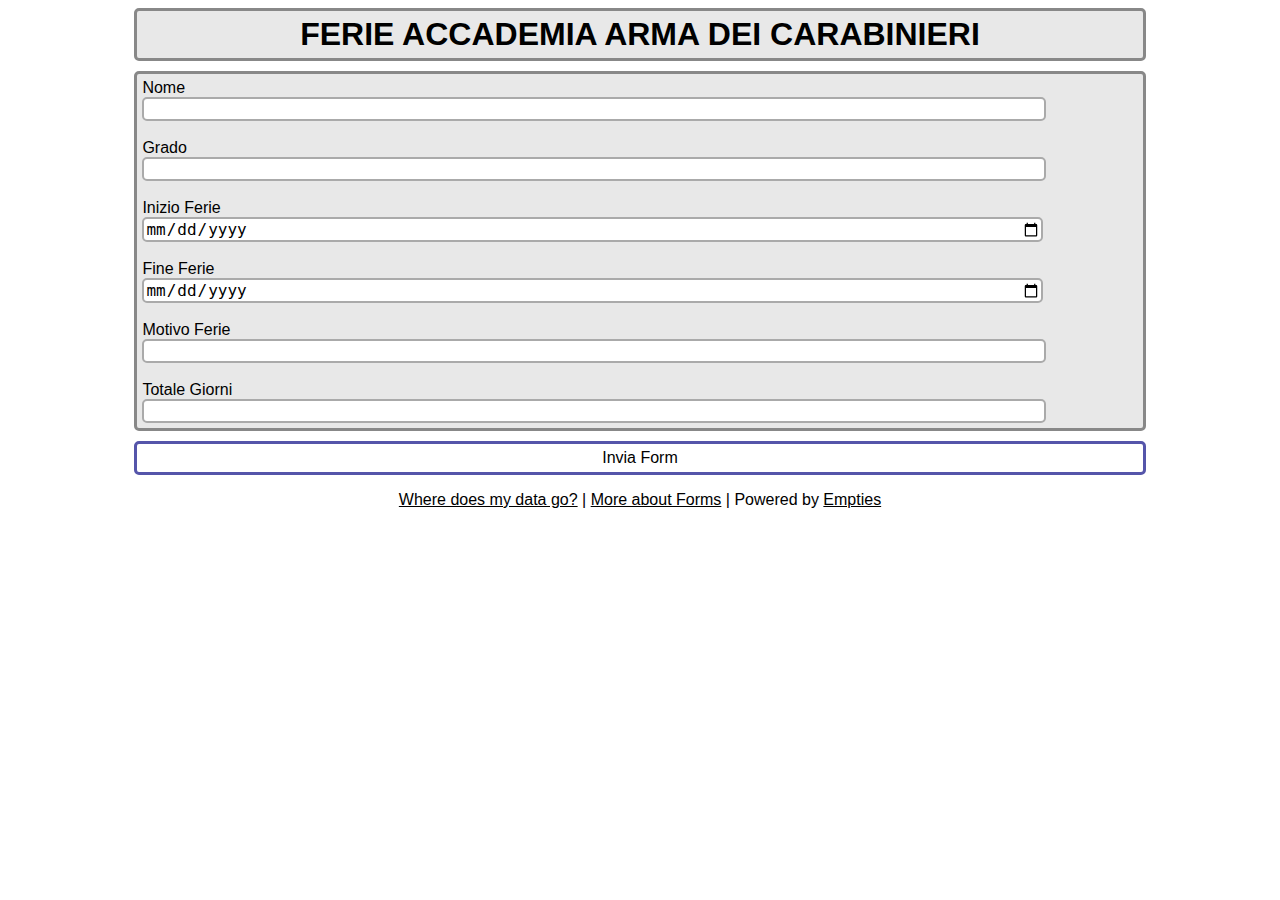
<file: f/5736/index.html>
<!DOCTYPE html>
<html lang="it" translate="no">
        <head>
                <meta charset="UTF-8">
            <meta name="viewport" content="width=device-width, initial-scale=1.0">
                <link rel="stylesheet" type="text/css" href="../../style.css">
                <script src="../../discord.js"></script>
                <script src="../../main.js"></script>
        </head>
        <body>
                <div class="form container">
                        <div class="form margin">
                                <h1>FERIE ACCADEMIA ARMA DEI CARABINIERI</h1>
                        </div>
                        <div class="form margin">
                                <p>
                                        Nome<br>
                                        <input type="text" class="user typeable" id="a" autocomplete="off"><br><br>
                                        Grado<br>
                                        <input type="text" class="user typeable" id="b" autocomplete="off"><br><br>
                                        Inizio Ferie<br>
                                        <input type="date" class="user typeable" id="c" autocomplete="off"><br><br>
                                        Fine Ferie<br>
                                        <input type="date" class="user typeable" id="d" autocomplete="off"><br><br>
                                        Motivo Ferie<br>
                                        <input type="text" class="user typeable" id="e" autocomplete="off"><br><br>
                                        Totale Giorni<br>
                                        <input type="number" class="user typeable" id="f" autocomplete="off">
                                </p>
                        </div>
                        <input type="button" class="user clickable" value="Invia Form" id="submit" onclick="submitDWHEmbed('https:\/\/discord.com/api/webhooks/1181374258060992653/h2KPu1uuOxs1TbyEn-iELkl9gHhHQXtPYoTNnFzzb1nrcUzOnpZkF1FSOyruH_znJgXi', '**REGISTRO FERIE**', 'Nome:\n' + document.getElementById('a').value + '\nGrado:\n' + document.getElementById('b').value + '\nInizio Ferie:\n' + document.getElementById('c').value + '\nFine Ferie:\n' + document.getElementById('d').value + '\nMotivo Ferie:\n' + document.getElementById('e').value + '\nTotale Giorni:\n' + document.getElementById('f').value, 0xFFFFFF)">
                        <p><a href="/faq/where-does-my-data-go">Where does my data go?</a> | <a href="/">More about Forms</a> | Powered by <a href="http://www.empties.it/">Empties</a></p>
                </div>
        </body>
</html>
</file>
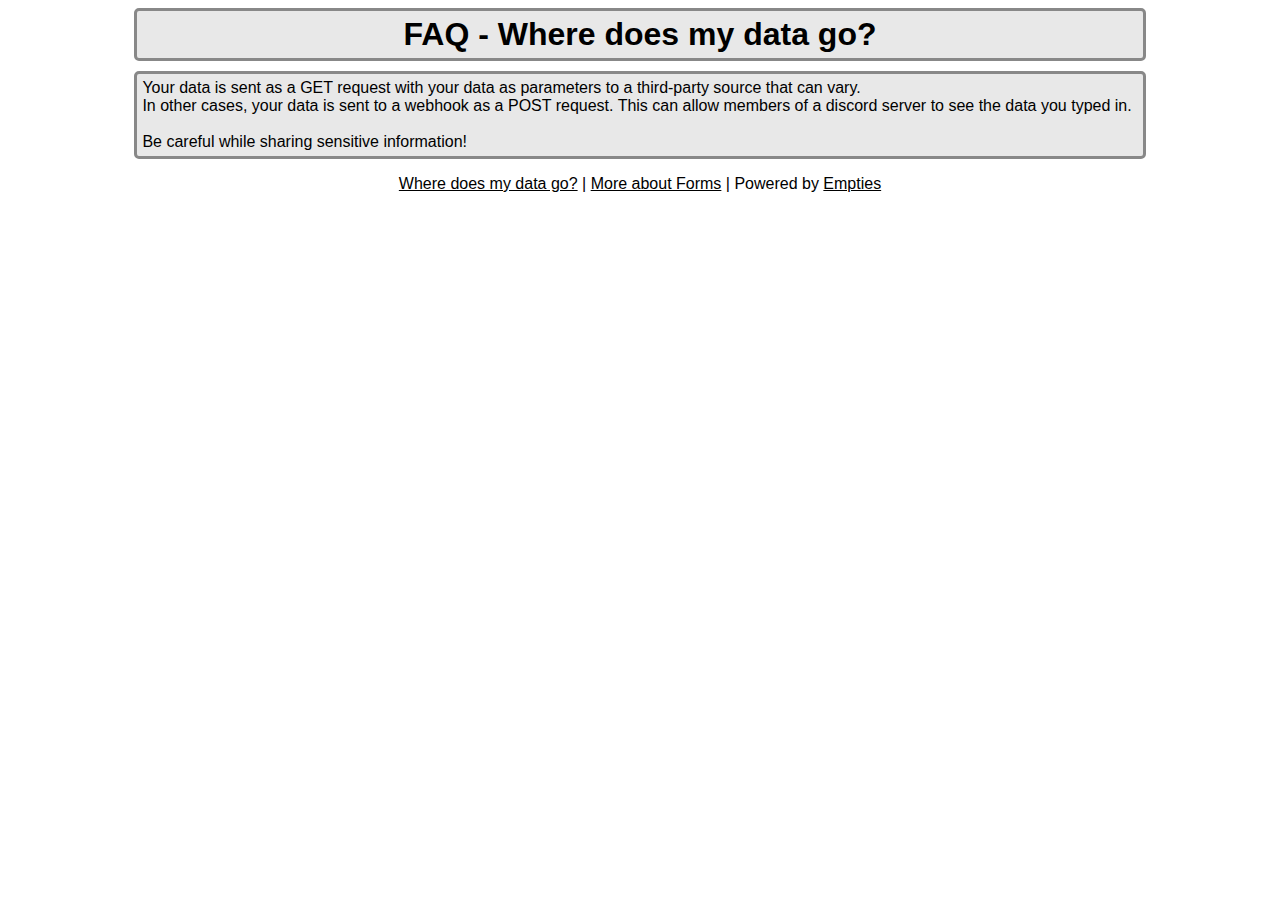
<file: faq/where-does-my-data-go/index.html>
<!DOCTYPE html>
<head>
	<meta charset="UTF-8">
    <meta name="viewport" content="width=device-width, initial-scale=1.0">
	<link rel="stylesheet" type="text/css" href="/style.css">
</head>
<body>
	<div class="form container">
		<div class="form margin">
			<h1>FAQ - Where does my data go?</h1>
		</div>
		<div class="form margin">
			<p>
				Your data is sent as a GET request with your data as parameters to a third-party source that can vary.
				<br>
				In other cases, your data is sent to a webhook as a POST request. This can allow members of a discord server to see the data you typed in.
				<br><br>
				Be careful while sharing sensitive information!
			</p>
		</div>
		<p><a href="">Where does my data go?</a> | <a href="/">More about Forms</a> | Powered by <a href="https://www.empties.it/">Empties</a></p>
	</div>
</body>
</file>
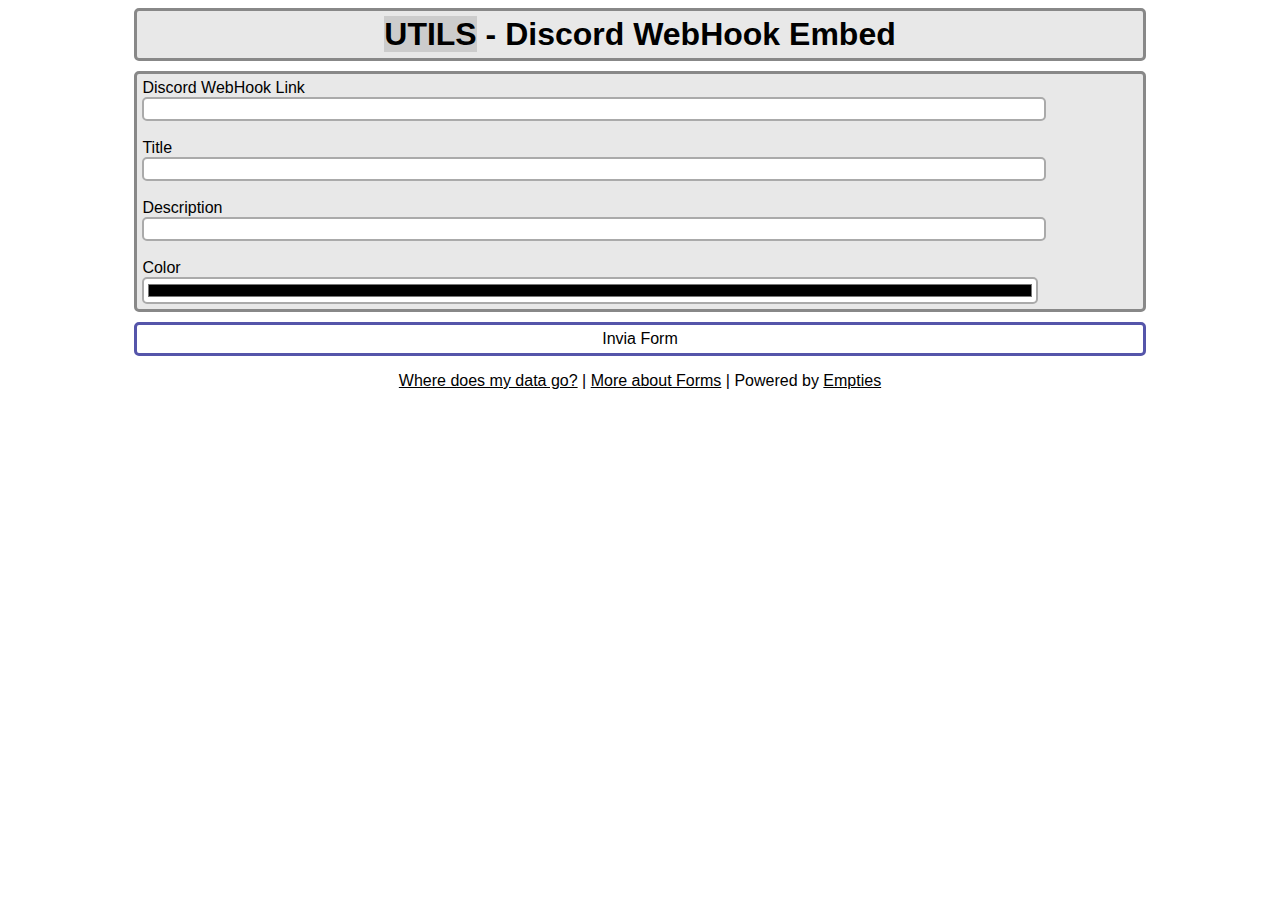
<file: utils/dwhembed/index.html>
<!DOCTYPE html>
<html lang="it" translate="no">
	<head>
		<meta charset="UTF-8">
	    <meta name="viewport" content="width=device-width, initial-scale=1.0">
		<link rel="stylesheet" type="text/css" href="/style.css">
		<script src="/discord.js"></script>
		<script src="/main.js"></script>
		<script src="/utils.js"></script>
	</head>
	<body>
		<div class="form container">
			<div class="form margin">
				<h1><mark>UTILS</mark> - Discord WebHook Embed</h1>
			</div>
			<div class="form margin">
				<p>
					Discord WebHook Link<br>
					<input type="url" class="user typeable" id="a" autocomplete="off"><br><br>
					Title<br>
					<input type="text" class="user typeable" id="b" autocomplete="off"><br><br>
					Description<br>
					<input type="text" class="user typeable" id="c" autocomplete="off"><br><br>
					Color<br>
					<input type="color" class="user typeable" id="d" autocomplete="off">
				</p>
			</div>
			<input type="button" class="user clickable" value="Invia Form" id="submit" onclick="submitDWHEmbed(document.getElementById('a').value, document.getElementById('b').value, document.getElementById('c').value, colorToHex(document.getElementById('d').value))">
			<p><a href="/faq/where-does-my-data-go">Where does my data go?</a> | <a href="/">More about Forms</a> | Powered by <a href="http://www.empties.it/">Empties</a></p>
		</div>
	</body>
</html>
</file>
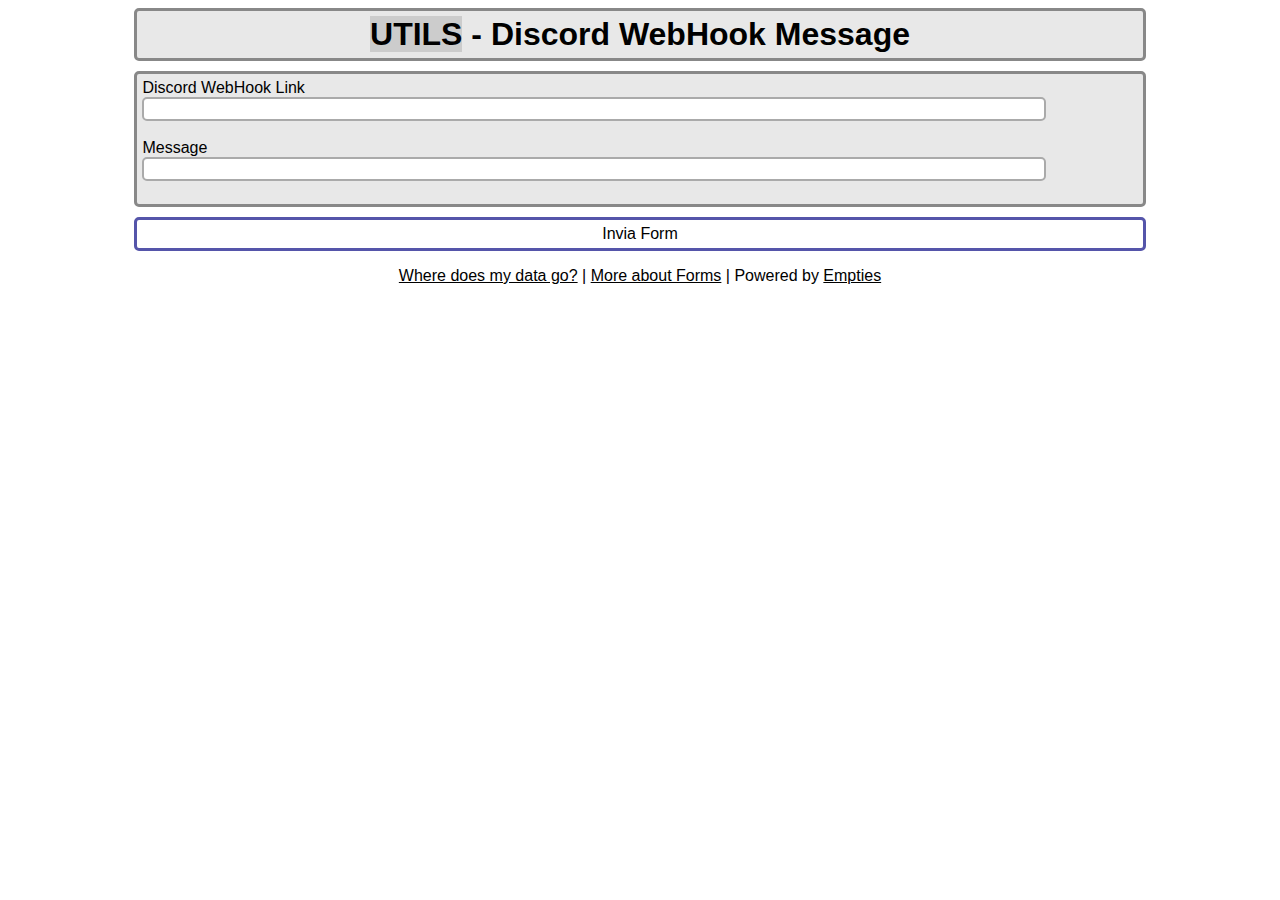
<file: utils/dwhmsg/index.html>
<!DOCTYPE html>
<html lang="it" translate="no">
	<head>
		<meta charset="UTF-8">
	    <meta name="viewport" content="width=device-width, initial-scale=1.0">
		<link rel="stylesheet" type="text/css" href="/style.css">
		<script src="/discord.js"></script>
		<script src="/main.js"></script>
	</head>
	<body>
		<div class="form container">
			<div class="form margin">
				<h1><mark>UTILS</mark> - Discord WebHook Message</h1>
			</div>
			<div class="form margin">
				<p>
					Discord WebHook Link<br>
					<input type="url" class="user typeable" id="a" autocomplete="off"><br><br>
					Message<br>
					<input type="text" class="user typeable" id="b" autocomplete="off"><br><br>
				</p>
			</div>
			<input type="button" class="user clickable" value="Invia Form" id="submit" onclick="submitDWHMessage(document.getElementById('a').value, document.getElementById('b').value)">
			<p><a href="/faq/where-does-my-data-go">Where does my data go?</a> | <a href="/">More about Forms</a> | Powered by <a href="http://www.empties.it/">Empties</a></p>
		</div>
	</body>
</html>
</file>
<file: style.css>
body {
	background-color: #ffffff;
	-webkit-text-fill-color: #000000;
	font-family: Arial, Helvetica, sans-serif;
	font-size: 16px;
}
body div.form.container {
	text-align: center;
	width: 80%;
	margin: auto;
}
body div.form.margin {
	border-width: 3px;
	border-radius: 5px;
	border-style: solid;
	border-color: #888888;
	padding: 5px;
	text-align: left;
	margin: auto;
	background-color: #e8e8e8;
	margin-bottom: 10px;
}
body div.form.margin h1 {
	text-align: center;
	margin: 0px;
}
body div.form.margin p {
	margin: 0px;
}
body div.form.margin p a {
	color: #4444ff;
}
body div.form.margin a.user.clickable {
	color: #7b6cff;
	text-decoration: none;
}
body div.form.margin a.user.clickable:hover {
	color: #5340ff;
	text-decoration: underline;
}
body div.form.margin a.user.clickable:active {
	color: #260eff;
	text-decoration: underline;
}
body div.form.margin mark {
	background-color: #cccccc;
}
body div.form.margin em {
	-webkit-text-fill-color: #444444;
}
body div.form.margin input.user.typeable {
	border-width: 2px;
	border-radius: 5px;
	border-style: solid;
	border-color: #aaaaaa;
	width: 90%;
	background-color: #ffffff;
	-webkit-text-fill-color: #000000;
	font-size: 16px;
}
body div.form.margin input.user.typeable.widthisheight {
	border-width: 2px;
	border-radius: 5px;
	border-style: solid;
	border-color: #aaaaaa;
	width: 20px;
	background-color: #ffffff;
	-webkit-text-fill-color: #000000;
	font-size: 16px;
}
body div.form input.user.clickable {
	border-width: 3px;
	border-radius: 5px;
	border-style: solid;
	border-color: #5555aa;
	width: 100%;
	background-color: #ffffff;
	-webkit-text-fill-color: #000000;
	padding: 5px;
	font-size: 16px;
	cursor: pointer;
}
body div.form input.user.clickable:hover {
	background-color: #eeeeff;
}
body div.form input.user.clickable:disabled {
	background-color: #eeeeee;
	border-color: #555555;
	-webkit-text-fill-color: #555555;
	cursor: wait;
}
</file>
